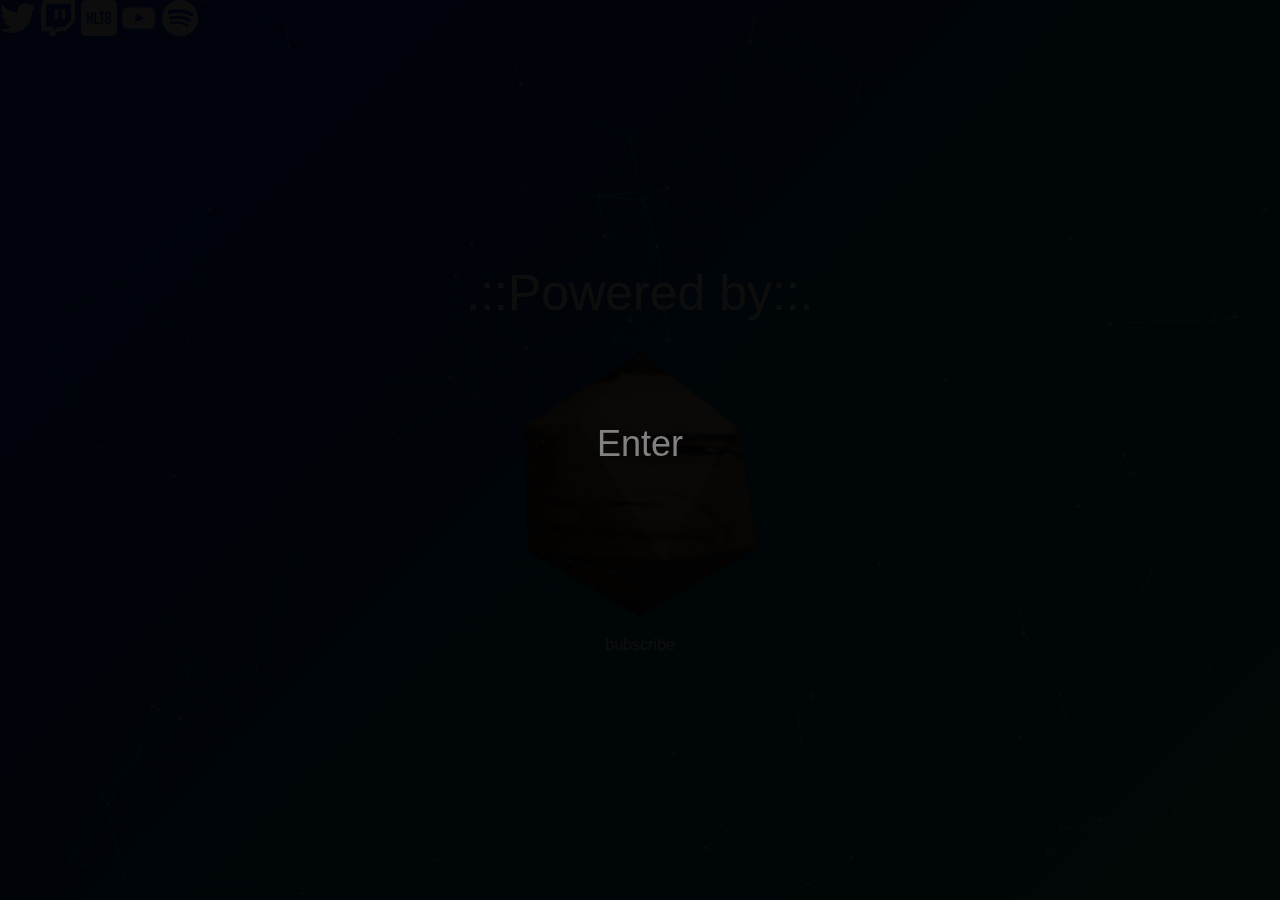
<file: greg/index.html>
<!DOCTYPE html>
<html>

<head>
  <meta charset="utf-8" />
  <meta name="viewport" content="width=device-width, minimum-scale=1.0, initial-scale=1.0, maximum-scale=1.0">
  <link rel="icon" href="Media/favicon.png">
  <title>MrObvious.xyz</title>
  <link rel="stylesheet" href="src/style.css" type="text/css">
  <script src="https://code.jquery.com/jquery-2.1.4.min.js"></script>
  <script src="src/jquery.background-video.js"></script>
  <style>
    body {
      background: linear-gradient(-45deg, #ed0000, #f0c800, #02a635, #0036e6);
      background-size: 400% 400%;
      animation: gradient 15s ease infinite;
      height: 100vh;
    }

    @keyframes gradient {
      0% {
        background-position: 0% 50%;
      }

      50% {
        background-position: 100% 50%;
      }

      100% {
        background-position: 0% 50%;
      }
    }

    .overlay {

      height: 100%;
      width: 0;
      position: fixed;
      z-index: 1;
      top: 0;
      left: 0;
      background-color: rgb(0, 0, 0);
      background-color: rgba(0, 0, 0, 0.95);
      overflow-x: hidden;
      transition: 0.5s;
    }

    .overlay-content {
      position: relative;
      top: 25%;
      width: 100%;
      text-align: center;
      margin-top: 30px;
    }

    .overlay a {
      padding: 8px;
      text-decoration: none;
      font-size: 36px;
      color: #818181;
      display: block;
      transition: 0.3s;
    }

    .overlay a:hover,
    .overlay a:focus {
      color: #f1f1f1;
    }

    .overlay .closebtn {
      position: absolute;
      top: 20px;
      right: 45px;
      font-size: 60px;
    }

    @media screen and (max-height: 450px) {
      .overlay a {
        font-size: 20px
      }

      .overlay .closebtn {
        font-size: 40px;
        top: 15px;
        right: 35px;
      }
    }
  </style>

</head>

<body>

  <div class="cont">
    <h1>.::Powered by::.</h1>
    <img class="footer-logo responsive-img" src="Media/Obamahedron.webp">
    <p>bubscribe</p>
  </div>


  <div id="particles-js"></div>
  <!-- <script src="src/particles.min.js"></script> -->
  <script src='src/particles.min.js'></script>
  <script src="src/script.js"></script>


  <div id="myNav" class="overlay">
    <div class="overlay-content">
      <a href="#"></a>
      <a href="#"></a>
      <a href="#"></a>
      <a href="#"></a>
      <a href="#"></a>
      <a href="#"></a>
      <a href="#"></a>
      <a href="#"></a>
      <a href="#"></a>
      <a href="#"></a>
      <a href="javascript:void(0);" onclick="closeNav();"> Enter </a>
      <a href="#"></a>
    </div>
  </div>

  <script>
    function openNav() {
      document.getElementById("myNav").style.width = "100%";
    }

    function closeNav() {
      var bgm = new Audio('Media/bgm.mp3');
      bgm.volume = 0.5
      bgm.play();
      document.getElementById("myNav").style.width = "0%";
    }

    function pauseAudio() {
      bgm.pause();
    } 
  </script>

  <!-- <img src="Media/pause.png" style="position:relative; right:0px; bottom:0 px; width:36px; height:36px; border:none;" onclick="bgm.pause()" /> -->

  <!--  <a href="https://www.instagram.com/realmrobvious">
  <img src="Media/ig_logo.png" style="position:relative; right:0px; top:0 px; width:36px; height:36px; border:none;" />
</a>  -->

  <a href="https://www.twitter.com/realmrobvious">
    <img src="Media/tw_logo.png"
      style="position:relative; right:0px; top:0 px; width:36px; height:36px; border:none;" />
  </a>

  <a href="https://www.twitch.tv/realmrobvious">
    <img src="Media/twch_logo.png"
      style="position:relative; right:0px; top:0 px; width:36px; height:36px; border:none;" />
  </a>

  <a href="https://howlongtobeat.com/user?n=MrObvious">
    <img src="Media/hltb_logo.png"
      style="position:relative; right:0px; top:0 px; width:36px; height:36px; border:none;" />
  </a>

  <a href="https://www.youtube.com/channel/UCZp5O7uQU-7lsOA5_kHgZPg">
    <img src="Media/yt_logo.png"
      style="position:relative; right:0px; top:0 px; width:36px; height:36px; border:none;" />
  </a>

  <a href="https://open.spotify.com/user/8v8salcq1cpfwym77vjthcdnm">
    <img src="Media/sfy_logo.png"
      style="position:relative; right:0px; top:0 px; width:36px; height:36px; border:none;" />
  </a>

  <body onload="openNav()">
  </body>

</html>
</file>
<file: greg/src/style.css>
/* ---- reset ---- */


/*********************************************************
  MAIN
*********************************************************/

html, body{
  height: 100%;
}

body {
  font-family: 'Lato', sans-serif;
  font-size: 16px;
  color: #fff;
  line-height: 1.6;
  background-color: #000;
  -webkit-font-smoothing: antialiased;
  -moz-osx-font-smoothing: grayscale;
}

h1 {
  margin-bottom: 30px;
  font-size: 50px;
  font-weight: 300;
}

h2 {
  margin-bottom: 62px;
  font-size: 22px;
}

h3 {
  margin: 62px 0;
  font-size: 18px;
}

em {
  font-style: italic;
}

strong {
  font-weight: 900;
}

a {
  color: #fff;
  text-decoration: none;
}

hr {
  width: 20px;
  height: 1px;
  margin: 96px auto 81px;
  background-color: #2A2F34;
  border: none;
}

/*********************************************************
  HEADER
*********************************************************/

.header {
  height: 100%;
  /* background: url('bg.jpg') center no-repeat transparent; */
  background-size: cover;
}

.header .header__meta {
  position: absolute;
  top: 40px;
  right: 66px;
  font-size: 14px;
  z-index: 10;
}

.header .header__meta li {
  display: inline-block;
}

.header .header__meta li:after {
  display: inline-block;
  content: "";
  width: 1px;
  height: 10px;
  margin: 0 13px 0 17px;
  background-color: #fff;
  opacity: 0.46;
}

.header .header__meta li:last-of-type:after {
  display: none;
  visibility: hidden;
}

.header .header__meta strong {
  font-size: 13px;
  font-weight: bold;
}

.header .container {
  z-index: 10;
}

.header .header__introduction {
  padding-top: 60%;
}

.header .header__introduction p {
  opacity: 0.9;
}

.header .header__introduction .buttons {
  margin-top: 61px;
}

.header .header__introduction .buttons .button:first-of-type {
  margin-right: 42px;
}

.header .header__scroll {
  position: absolute;
  width: 110px;
  right: 0;
  left: 0;
  bottom: 29px;
  margin: auto;
  text-align: center;
  z-index: 10;
}

.header .header__background {
  position: absolute;
  display: block;
  width: 100%;
  height: 100%;
  top: 0;
  left: 0;
  z-index: 0;
}

.hero-cover {
	opacity: 0.9;
	position: absolute;
	top: 0px;
	left: 0px;
	width: 100%;
	height: 100%;
}

.diaggradient {
    background: #018647;
    background: -moz-linear-gradient(left, #018647 0%, #008570 50%, #008685 100%);
    background: -webkit-linear-gradient(left, #018647 0%, #008570 50%, #008685 100%);
    background: linear-gradient(to right, #018647 0%, #008570 50%, #008685 100%);
    filter: progid:DXImageTransform.Microsoft.gradient(startColorstr='#018647', endColorstr='#008685', GradientType=1);
}

body {
  margin: 0;
  font: normal 100% Lato, Helvetica, sans-serif;
}

canvas {
  display: block;
  vertical-align: bottom;
}
/* ---- particles.js container ---- */

#particles-js {
  position: absolute;
  width: 100%;
  height: 100%;
}

.cont {
	position: absolute;
	top: 50%;
	left: 50%;
	transform: translate(-50%, -50%);
	text-align: center;
}
</file>
